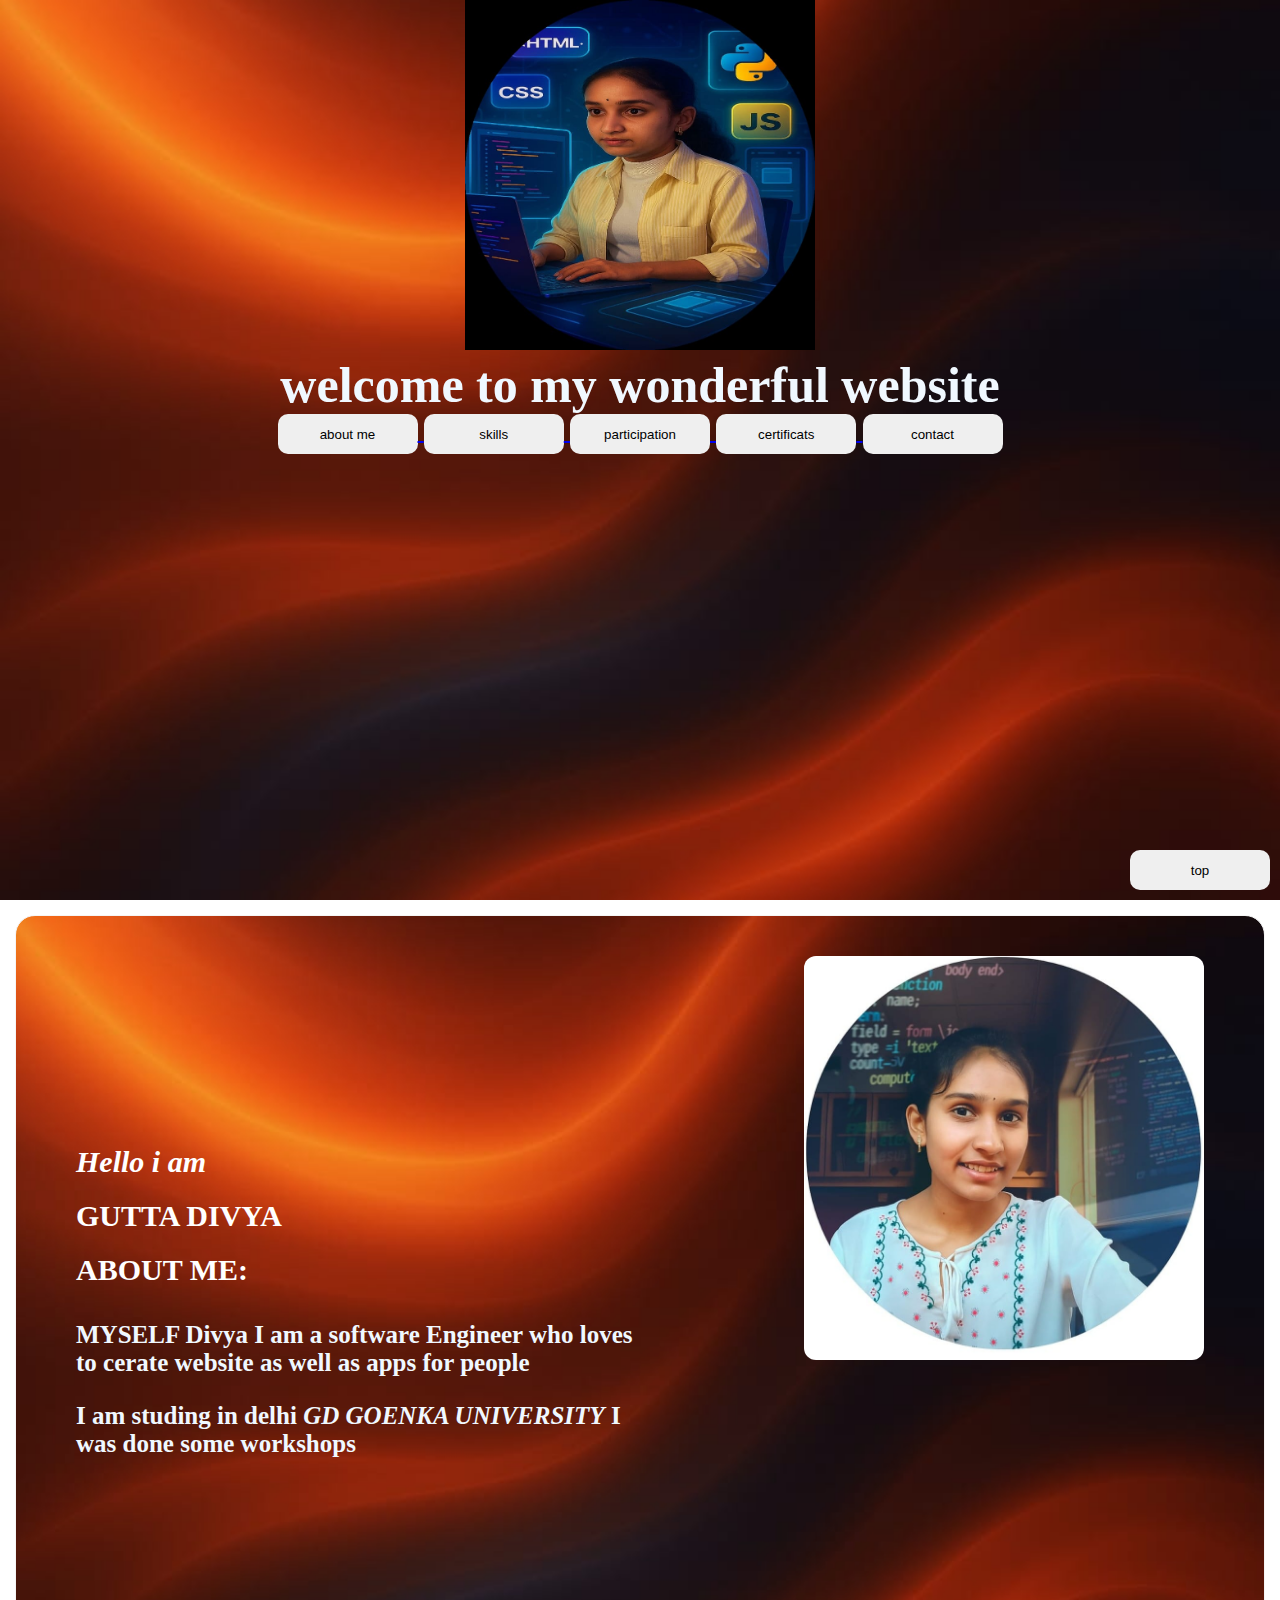
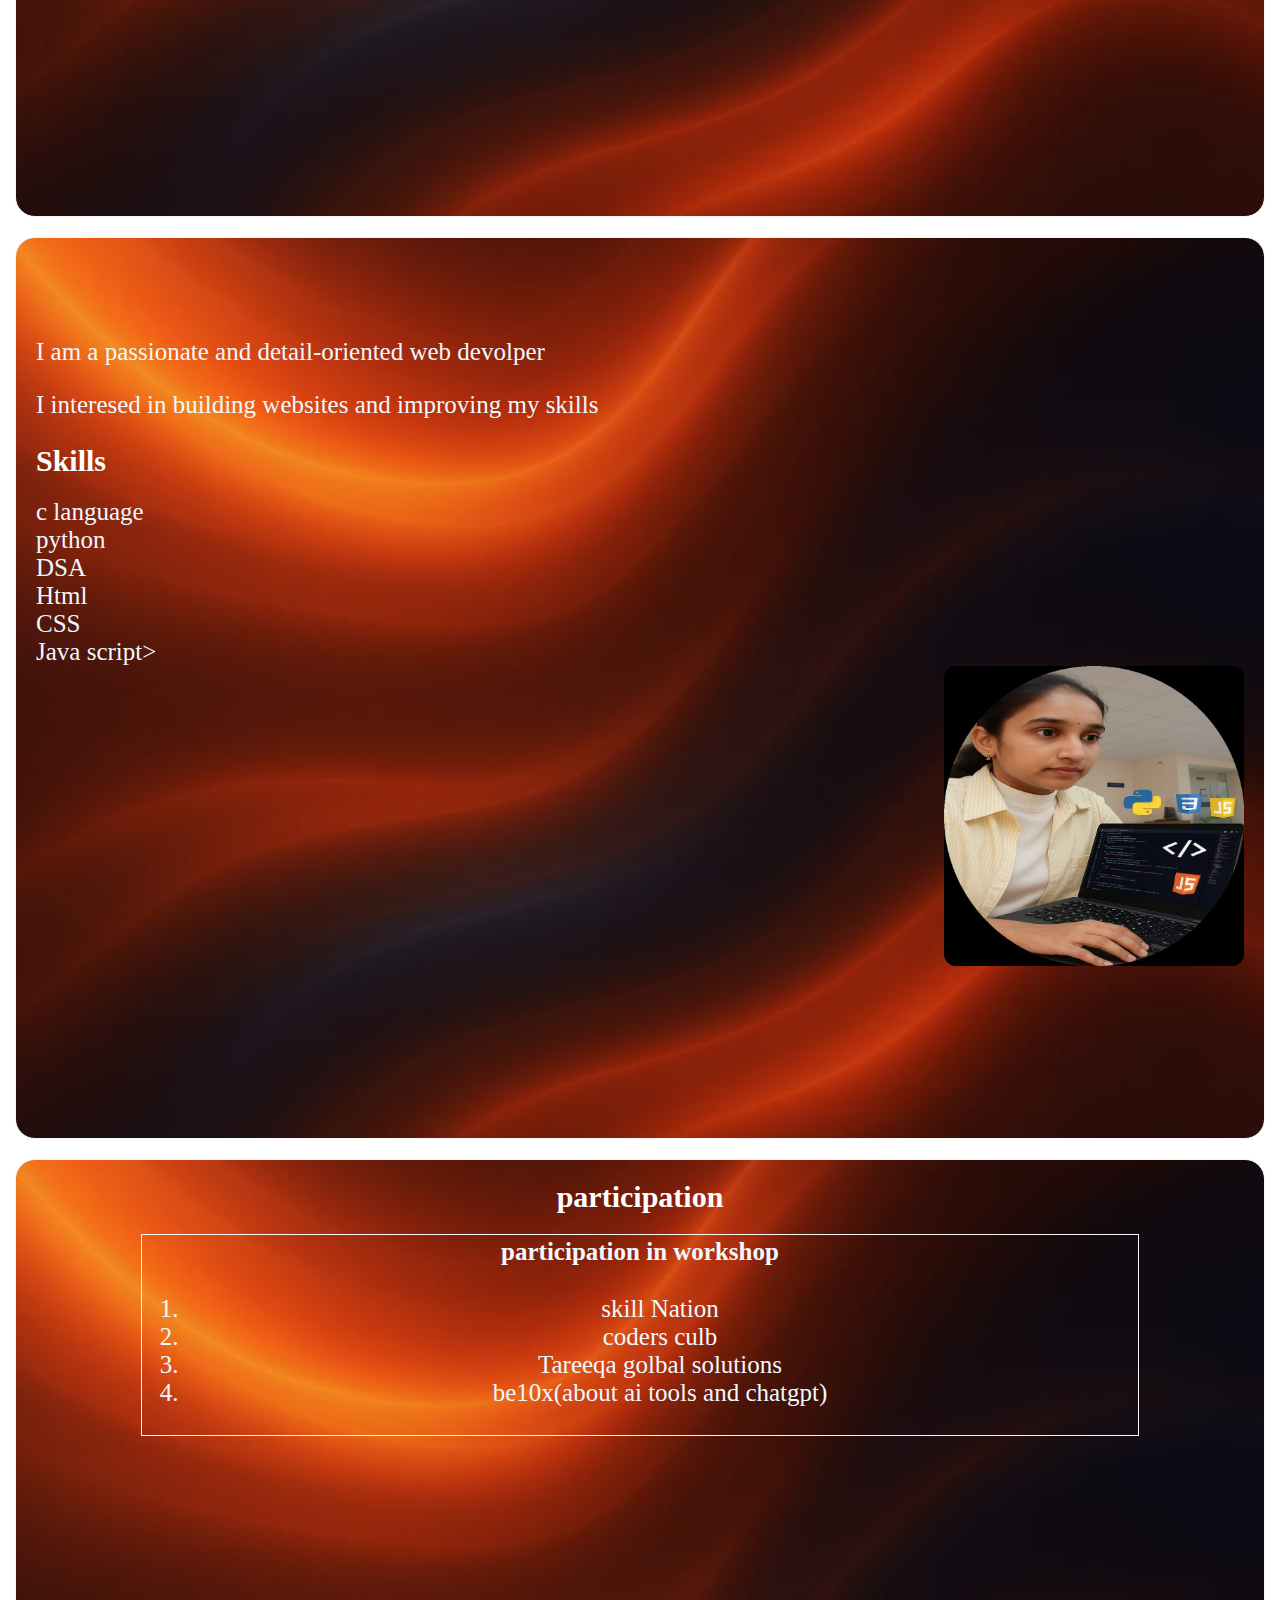
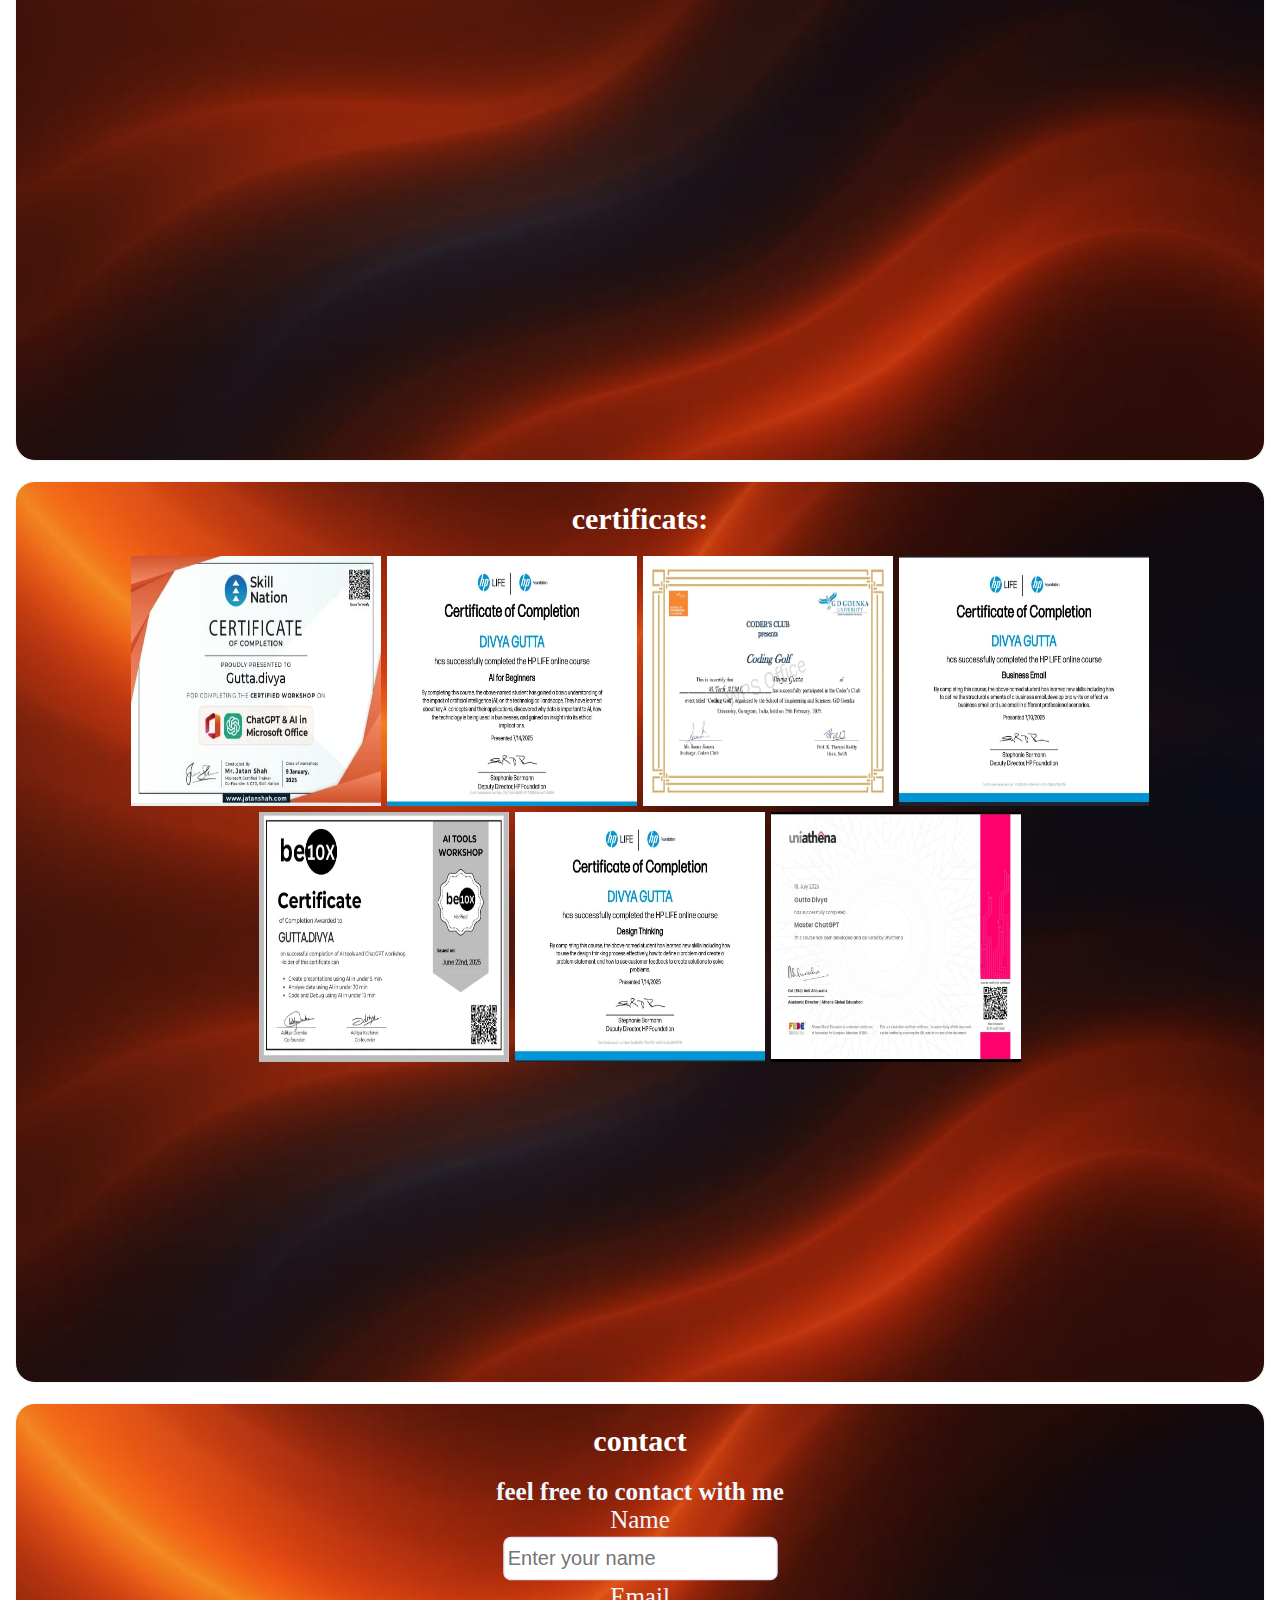
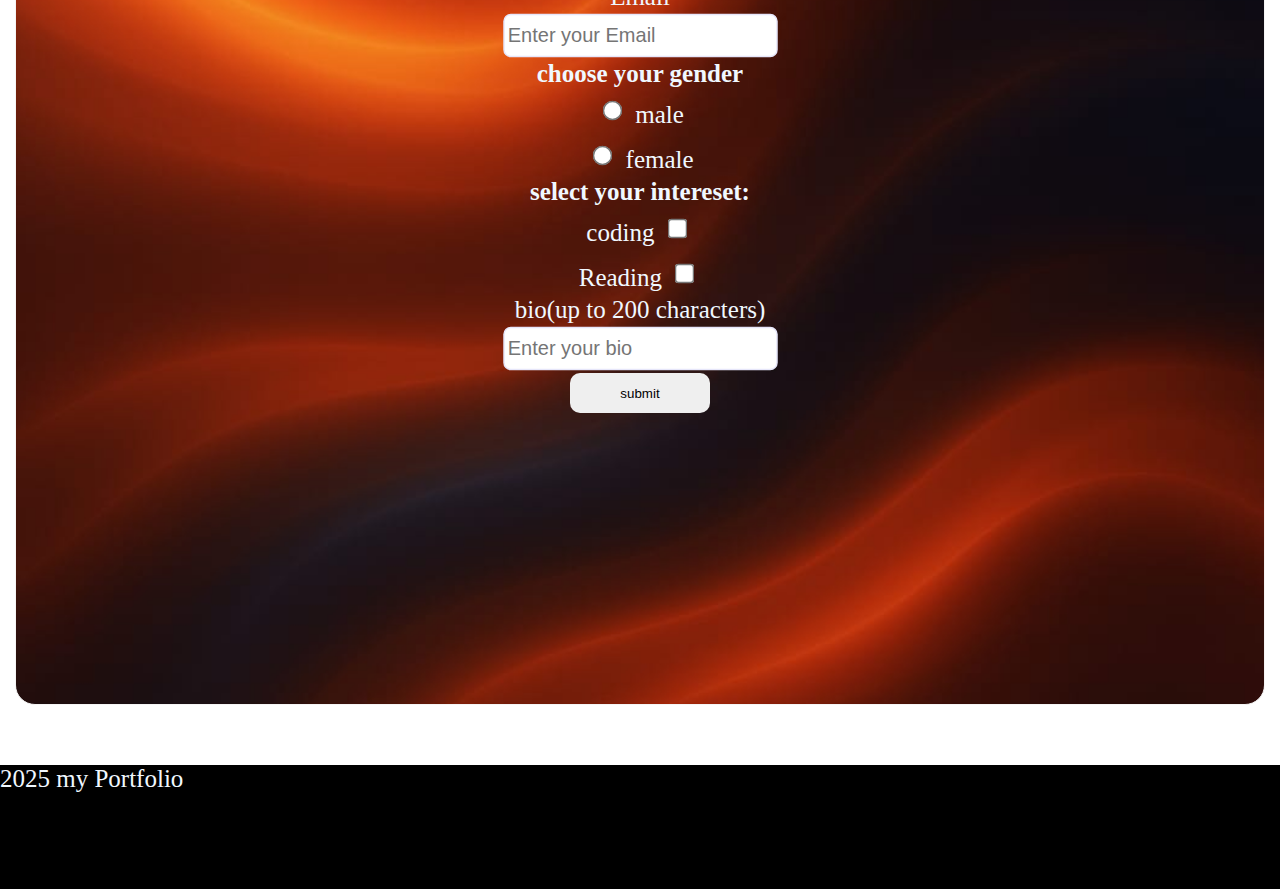
<file: index.html>
<!DOCTYPE html>
<html>
       <head>
              <link rel="stylesheet" href="style.css">
              <title>student profile</title> 

       </head>
       <body>
              <header>
                     <img src="image.jpg" width="350px" height="350px">
                <h1>welcome to my wonderful website</h1>
                <div class="button-row">
                 <a href="#about me">
                     <button class="button">
                            about me
                     </button>
             </a>
             <a href="#skills">
              <button class="button">
                     skills
              </button>
             </a>
             <a href="#participation">
              <button class="button">
                     participation
              </button>
             </a>
             <a href="#certificats">
              <button class="button">
                     certificats
              </button>
             </a>
             <a href="#contact">
              <button class="button">
                     contact
              </button>
             </a>
                </div>
             </header>
             <main>
              <section id="about me">
                     <div class="section">
                     <div class="text-area">
              <h1><i>Hello i am</i></h1>
              <h1><b>GUTTA DIVYA</b></h1>
              <h1>ABOUT ME:</h1>
              <p><h4> MYSELF <b>Divya</b> I am a software Engineer who loves to cerate website as well as apps for people</p> 
          <p>I am studing in delhi <i>GD GOENKA UNIVERSITY</i> I was done some workshops</p>
          </div>
          <div class="image-area">
          <img src="pre image.jpg" width="400px" height="400px">
           </div>
       </section>
          <section id="skills">
              <div class="text-area">

                     <p>I am a passionate and detail-oriented  web devolper</p>
                     <p>I interesed in building websites and improving my skills</p>

              <h1>Skills</h1>
                    <ul> 
                     <li>c language</li>
                     <li>python</li>
                     <li>DSA</li>
                     <li>Html</li>
                     <li>CSS</li>
                     <li>Java script></li>
                    </ul>
              </div>
                    <div class="image-area">
                    <img src="divi image.jpg" width="300px" height="300px">
                    </div>
              
       </div>
              </section>
              <section id="participation">
              <h1>participation</h1>
              <table class="center">
                     <tr>
                            <th>participation in workshop</th>
                     </tr>
                     <tr>
                            <td>
                                   <ol>
                                          <li>skill Nation</li>
                                          <li>coders culb</li>
                                          <li>Tareeqa golbal solutions</li>
                                          <li>be10x(about ai tools and chatgpt)</li>
                                   </ol>
                            </td>
                        
                     </tr>
              </table>
              </section>
              <section id="certificats">
                     <h1>certificats:</h1>
                     <img src="./skill nation.jpg" width="250" height="250">
                     <img src="./ai.image.jpg" width="250" height="250">
                     <img src="./coders culb.jpg" width="250" height="250">
                     <img src="./businees.image.jpg" width="250" height="250">
                     <img src="./be10x.jpg" width="250" height="250">
                     <img src="design thinking.image.jpg" width="250" height="250">
                     <img src="chatgpt.image.jpg" width="250" height="250">
                     </section>
                     <section id="contact">
                     <h1>contact</h1>
                     <b>feel free to contact with me</b>
                     <br>
                     <label for="name">Name</label>
                     <br>
                     <input type="text" id="name" placeholder="Enter your name" class="big-box">
                     <br>
                     <label for="Email">Email</label>
                     <br>
                     <input type="text" id="Email" placeholder="Enter your Email" class="big-box">
                     <br>
                     <b>choose your gender</b>
                      <br>
                     <input type="radio" id="male" value="male" class="big-box">
                     <label for="male">male</label>
                     <br>
                     <input type="radio" id="female" value="female" class="big-box">
                     <label for="female">female</label>
                     <br>
                     <b>select your intereset:</b>
                     <br>
                     <label for="coding">coding</label>
                     <input type="checkbox" id="coding" value="coding" class="big-box">
                     <br>
                     <label for="Reading">Reading</label>
                     <input type="checkbox" id="Reading" value="Reading" class="big-box">
                     <br>
                     <label for="bio">bio(up to 200 characters)</label>
                     <br>
                     <input type="text" id="bio" placeholder="Enter your bio" class="big-box">
                     <br>
                     <button type="text" class="submit">submit</button>
                     <br>
                     </section>
                     </main>
                     <a href="#top">
                     <button class="fixedbutton">top</button>
                     </a>
              <footer>
                     <p>2025 my Portfolio</p>
              </footer>
                     
              
       
              

                     
             
       </body>

</html>
</file>
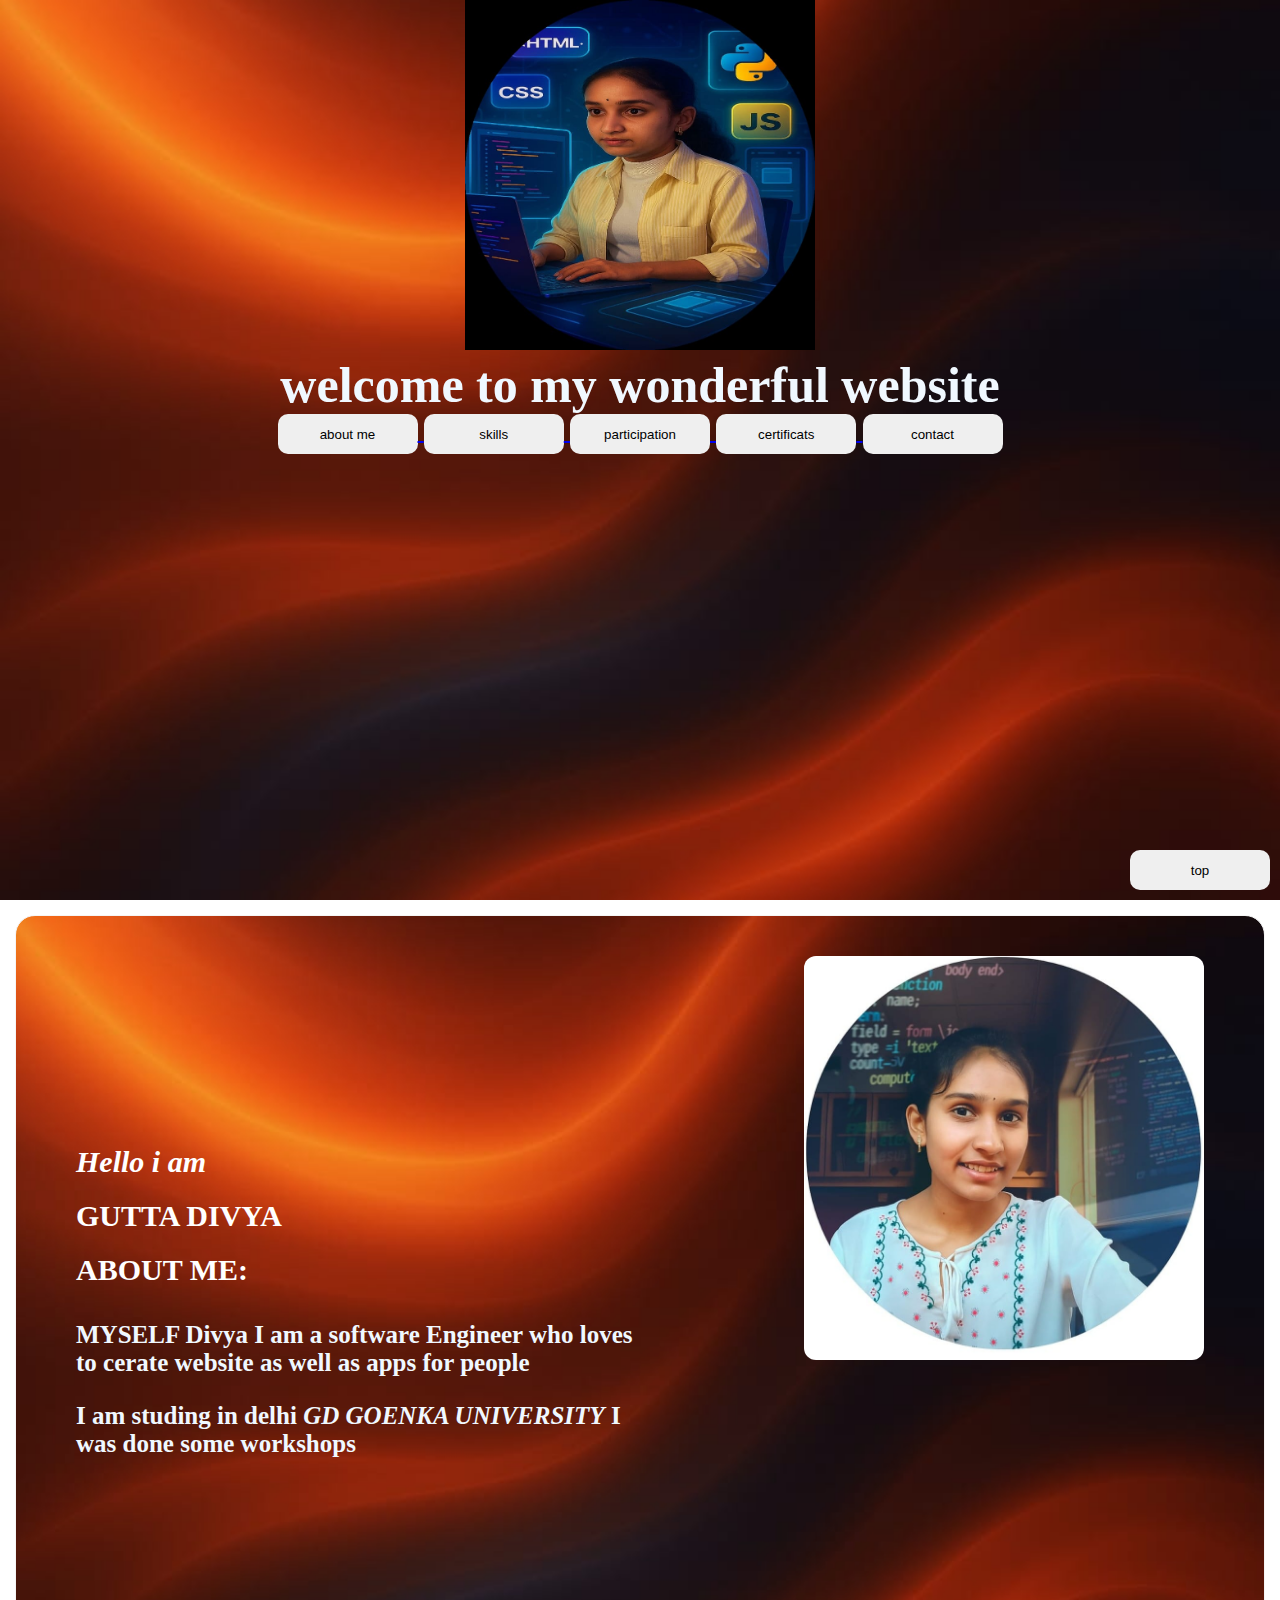
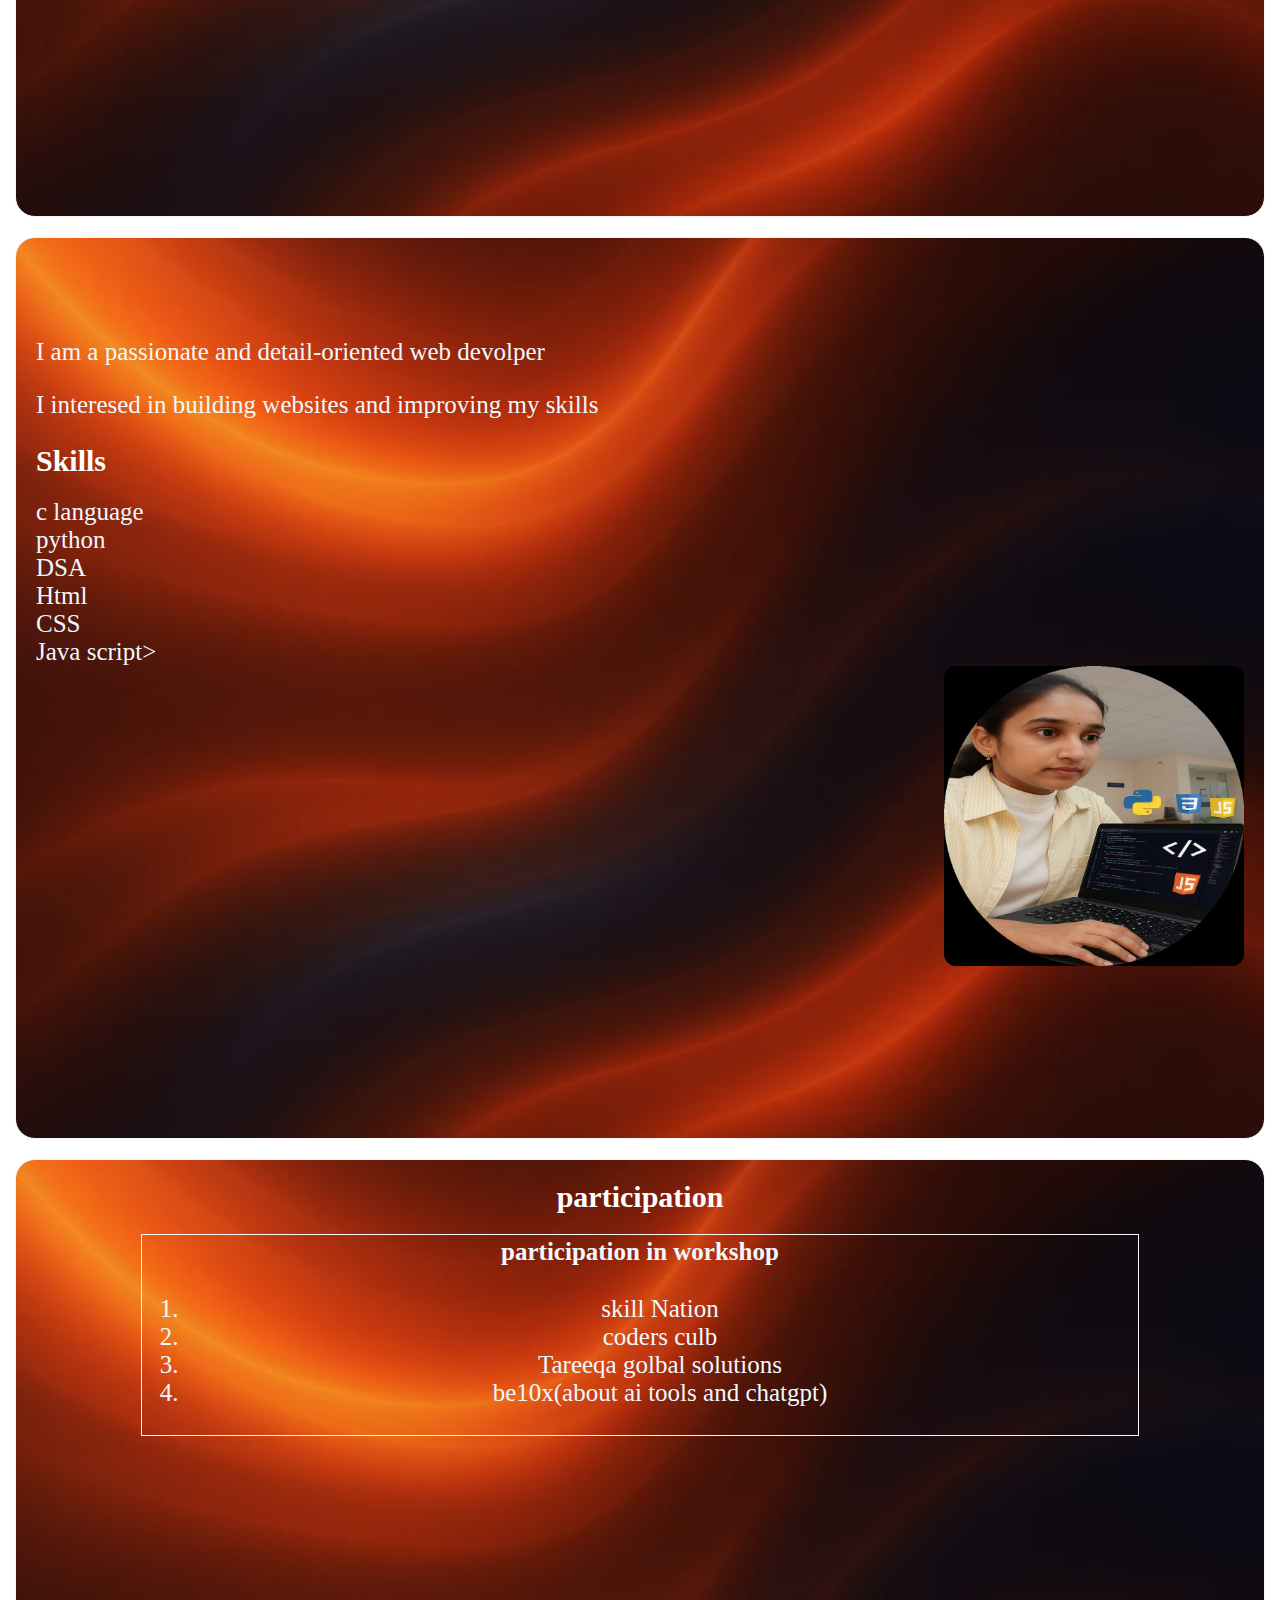
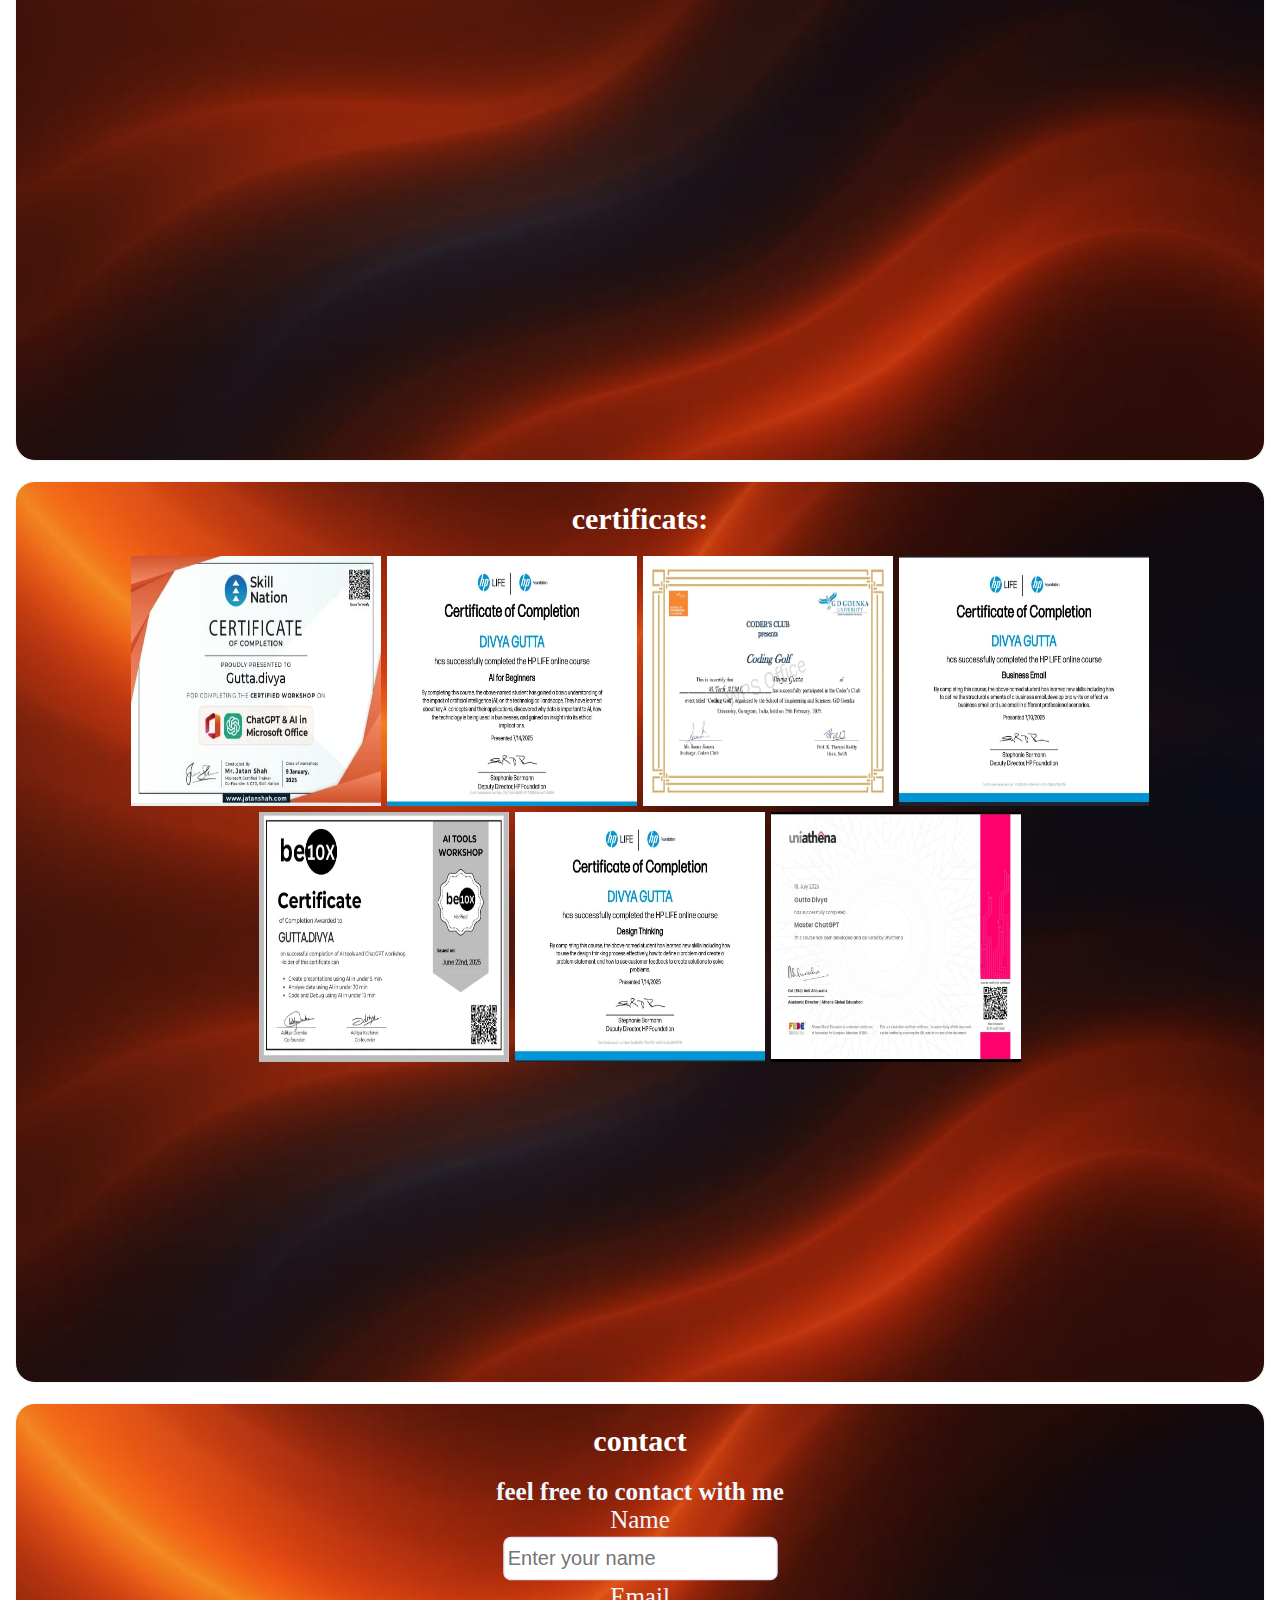
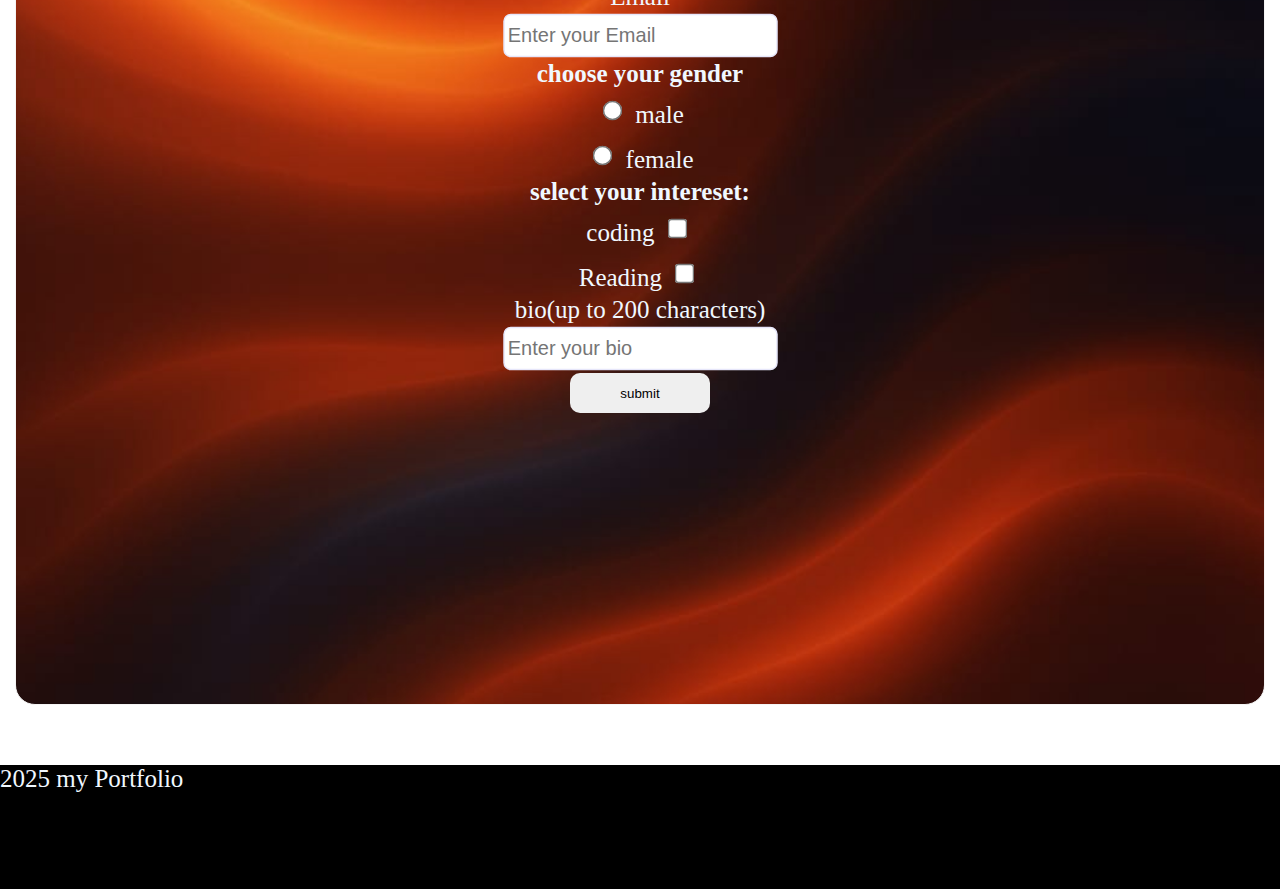
<file: mini project.html>
<!DOCTYPE html>
<html>
       <head>
              <link rel="stylesheet" href="style.css">
              <title>student profile</title> 

       </head>
       <body>
              <header>
                     <img src="image.jpg" width="350px" height="350px">
                <h1>welcome to my wonderful website</h1>
                <div class="button-row">
                 <a href="#about me">
                     <button class="button">
                            about me
                     </button>
             </a>
             <a href="#skills">
              <button class="button">
                     skills
              </button>
             </a>
             <a href="#participation">
              <button class="button">
                     participation
              </button>
             </a>
             <a href="#certificats">
              <button class="button">
                     certificats
              </button>
             </a>
             <a href="#contact">
              <button class="button">
                     contact
              </button>
             </a>
                </div>
             </header>
             <main>
              <section id="about me">
                     <div class="section">
                     <div class="text-area">
              <h1><i>Hello i am</i></h1>
              <h1><b>GUTTA DIVYA</b></h1>
              <h1>ABOUT ME:</h1>
              <p><h4> MYSELF <b>Divya</b> I am a software Engineer who loves to cerate website as well as apps for people</p> 
          <p>I am studing in delhi <i>GD GOENKA UNIVERSITY</i> I was done some workshops</p>
          </div>
          <div class="image-area">
          <img src="pre image.jpg" width="400px" height="400px">
           </div>
       </section>
          <section id="skills">
              <div class="text-area">

                     <p>I am a passionate and detail-oriented  web devolper</p>
                     <p>I interesed in building websites and improving my skills</p>

              <h1>Skills</h1>
                    <ul> 
                     <li>c language</li>
                     <li>python</li>
                     <li>DSA</li>
                     <li>Html</li>
                     <li>CSS</li>
                     <li>Java script></li>
                    </ul>
              </div>
                    <div class="image-area">
                    <img src="divi image.jpg" width="300px" height="300px">
                    </div>
              
       </div>
              </section>
              <section id="participation">
              <h1>participation</h1>
              <table class="center">
                     <tr>
                            <th>participation in workshop</th>
                     </tr>
                     <tr>
                            <td>
                                   <ol>
                                          <li>skill Nation</li>
                                          <li>coders culb</li>
                                          <li>Tareeqa golbal solutions</li>
                                          <li>be10x(about ai tools and chatgpt)</li>
                                   </ol>
                            </td>
                        
                     </tr>
              </table>
              </section>
              <section id="certificats">
                     <h1>certificats:</h1>
                     <img src="./skill nation.jpg" width="250" height="250">
                     <img src="./ai.image.jpg" width="250" height="250">
                     <img src="./coders culb.jpg" width="250" height="250">
                     <img src="./businees.image.jpg" width="250" height="250">
                     <img src="./be10x.jpg" width="250" height="250">
                     <img src="design thinking.image.jpg" width="250" height="250">
                     <img src="chatgpt.image.jpg" width="250" height="250">
                     </section>
                     <section id="contact">
                     <h1>contact</h1>
                     <b>feel free to contact with me</b>
                     <br>
                     <label for="name">Name</label>
                     <br>
                     <input type="text" id="name" placeholder="Enter your name" class="big-box">
                     <br>
                     <label for="Email">Email</label>
                     <br>
                     <input type="text" id="Email" placeholder="Enter your Email" class="big-box">
                     <br>
                     <b>choose your gender</b>
                      <br>
                     <input type="radio" id="male" value="male" class="big-box">
                     <label for="male">male</label>
                     <br>
                     <input type="radio" id="female" value="female" class="big-box">
                     <label for="female">female</label>
                     <br>
                     <b>select your intereset:</b>
                     <br>
                     <label for="coding">coding</label>
                     <input type="checkbox" id="coding" value="coding" class="big-box">
                     <br>
                     <label for="Reading">Reading</label>
                     <input type="checkbox" id="Reading" value="Reading" class="big-box">
                     <br>
                     <label for="bio">bio(up to 200 characters)</label>
                     <br>
                     <input type="text" id="bio" placeholder="Enter your bio" class="big-box">
                     <br>
                     <button type="text" class="submit">submit</button>
                     <br>
                     </section>
                     </main>
                     <a href="#top">
                     <button class="fixedbutton">top</button>
                     </a>
              <footer>
                     <p>2025 my Portfolio</p>
              </footer>
                     
              
       
              

                     
             
       </body>
</html>
</file>
<file: style.css>
body {
       margin: 0;
       font-size: 25px;
}
.section {
       display: flex;
       justify-content: space-between;
       align-items: center;
       padding: 40px;
}
.image-area {
       flex: 1;
       display: flex;
       justify-content:right;
       padding-right: 20px;
       margin-bottom: 100px;
}
.image-area img {
       height: auto;
       max-width: 100%;
       border-radius: 12px;
       object-fit: cover;
       box-shadow: 0 0 15x;
       margin-bottom: 100px;
}
.text-area {
       flex: 1;
       padding-left: 20px;
       text-align: left;
       margin-top: 100px;
}
       
.image-center{ 
       display: flexbox;
       text-align: center;
       margin-top: 20px;
}
.image-center img {
       display: flexbox;
       width: 200px;
}
header{
       height: 100vh;
        color:white;
        margin: 0;
        padding: 0;
        background-image: url(whatapp\ image.jpg);
        background-size: cover;
        background-repeat:no-repeat ;
        background-position: center;
        text-align: center;
        
}
button-row {
       display: flex;
       justify-content: center;
       gap: 15px;
       margin-top: 20px;
       flex-wrap: wrap;
}
button {
       height: 40px;
       width: 140px;
       border-radius: 10px;
       border: none;
}
.button:hover{
       color:azure;
       background-color:brown;
}
h1 {
       font-size:30px;
       color:white;
}
header h1{
       color: aliceblue;
       margin: 0;
       font-size: 50px;
}
main {
       padding: 15px;
}
section {
       height: 100vh;
       color: aliceblue;
       border: 1px solid whitesmoke;
       border-radius: 20px;
       margin-bottom: 20px;
       background-image: url(whatapp\ image.jpg);
       background-size: cover;
       background-repeat:no-repeat ;
       background-position: center;
       text-align: center;
}
.center {
       width: 80%;
       margin: auto;
       border: 1px solid whitesmoke;
       box-sizing: border-box;
}
.big-box {
       transform: scale(1.5);
       margin: 10px;
       accent-color:red;
}
ul {
       list-style: none;
       padding: 0;
       margin: 0;

}
 .submit button{
       height: 40px;
       width: 140px;
       border-radius: 10px;
       border: none;
}
button:hover{
       color:purple;
       background-color:blue;
}
input {
       border-radius: 5px;
       border: 1px solid lavender;
       height: 25px;
}
.fixedbutton {
             position: fixed;
             bottom: 10px;
             right: 10px;
}
footer{
       height: 124px;
       background-color: black;
       color: aliceblue;
}
</file>
